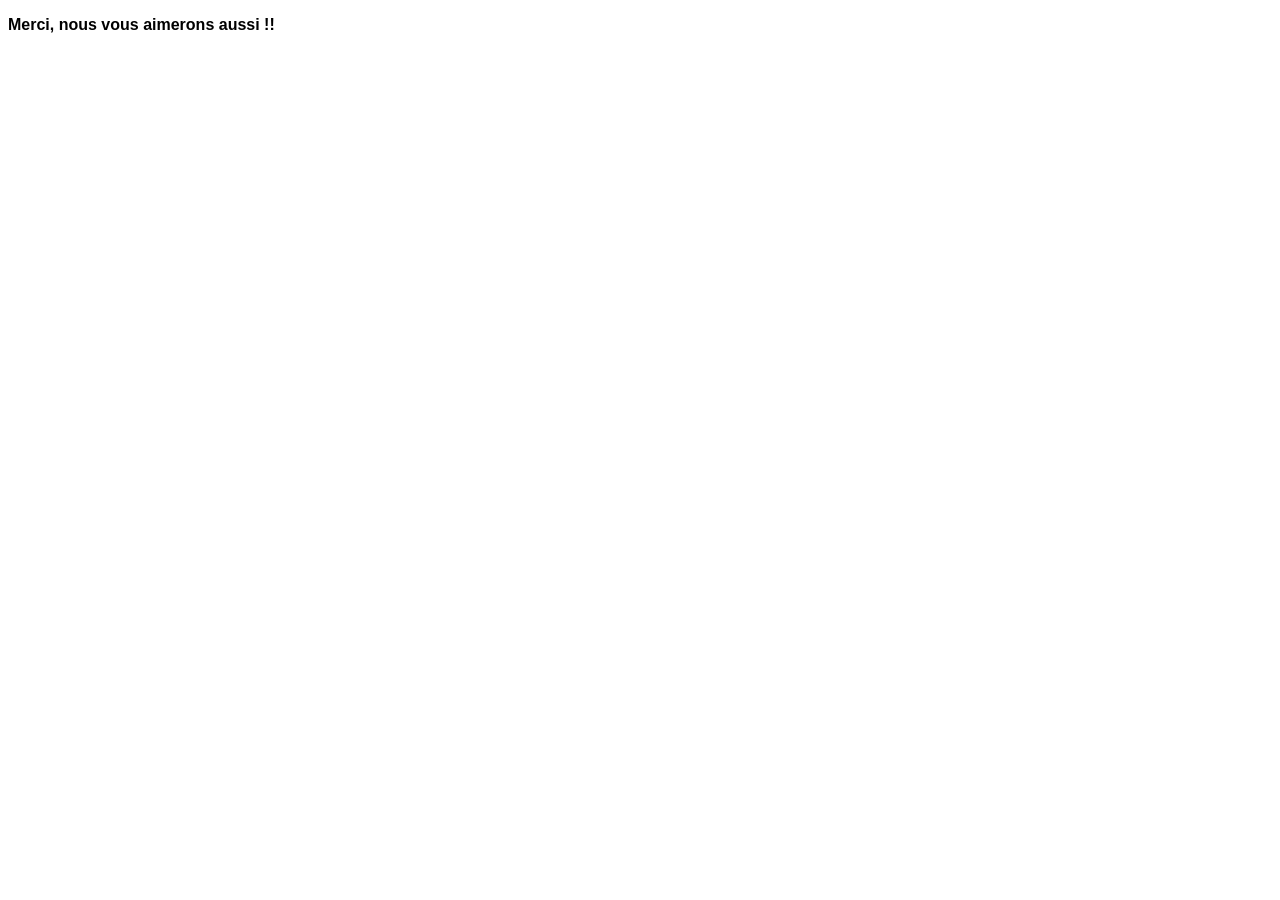
<file: jaime.html>
<!DOCTYPE html>
<html lang="en">
<head>
    <meta charset="UTF-8">
    <meta name="viewport" content="width=device-width, initial-scale=1.0">
    <title>Document</title>
    <link rel="stylesheet" href="sanae_aafaf.css">

</head>
<body>
   <p id="jaime"> Merci, nous vous aimerons aussi !!</p>
</body>
</html>
</file>
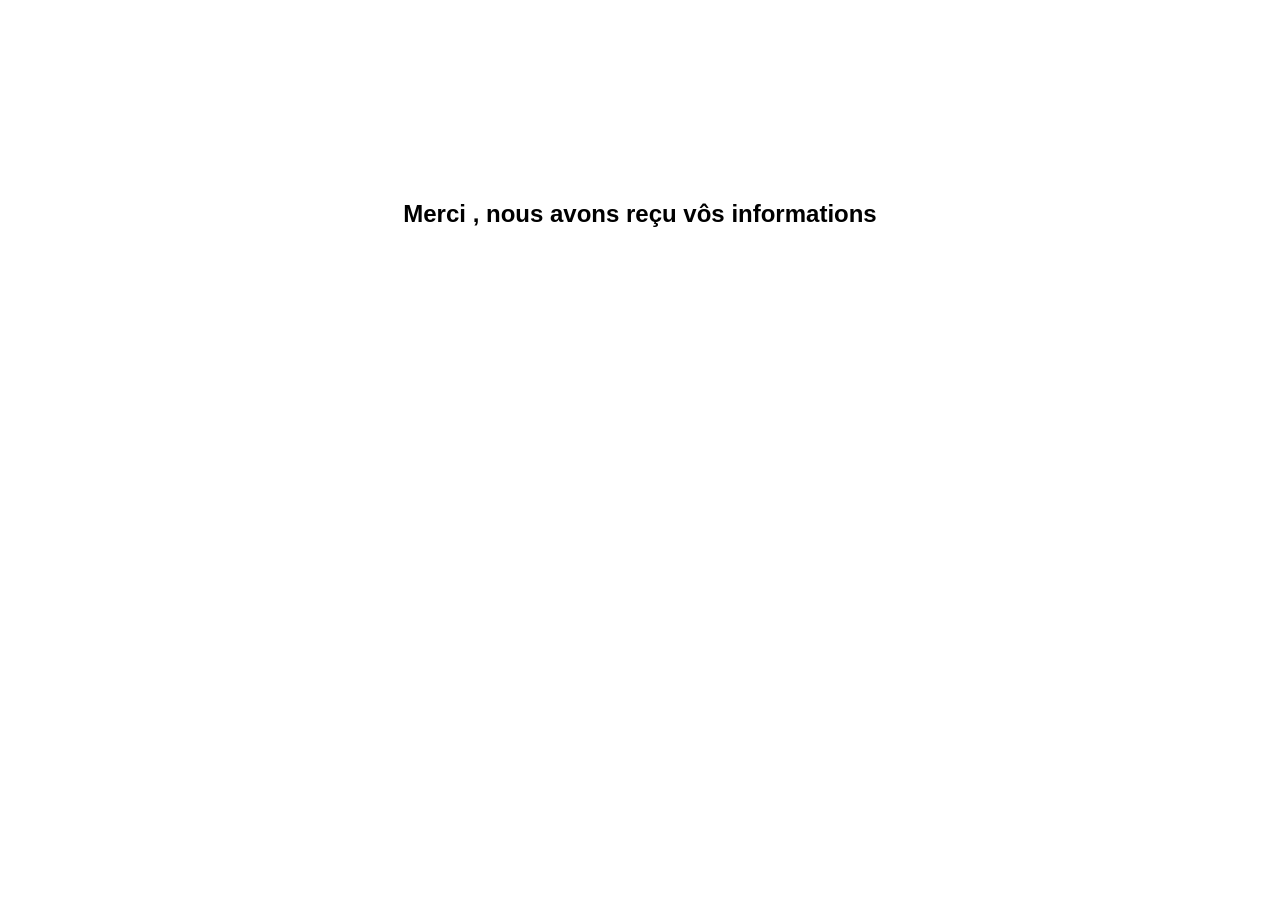
<file: merci.html>
<!DOCTYPE html>
<html lang="en">
<head>
    <meta charset="UTF-8">
    <meta name="viewport" content="width=device-width, initial-scale=1.0">
    <title>Document</title>
    <link rel="stylesheet" href="sanae_aafaf.css">
  <link rel="icon" href="img/sanae2024.png" type="image/png" >
  <link rel="stylesheet" href="https://cdnjs.cloudflare.com/ajax/libs/font-awesome/4.7.0/css/font-awesome.min.css">
  
</head>
<body>
    <h2 id="merci">Merci ,  nous avons reçu vôs informations</h2>
</body>
</html>
</file>
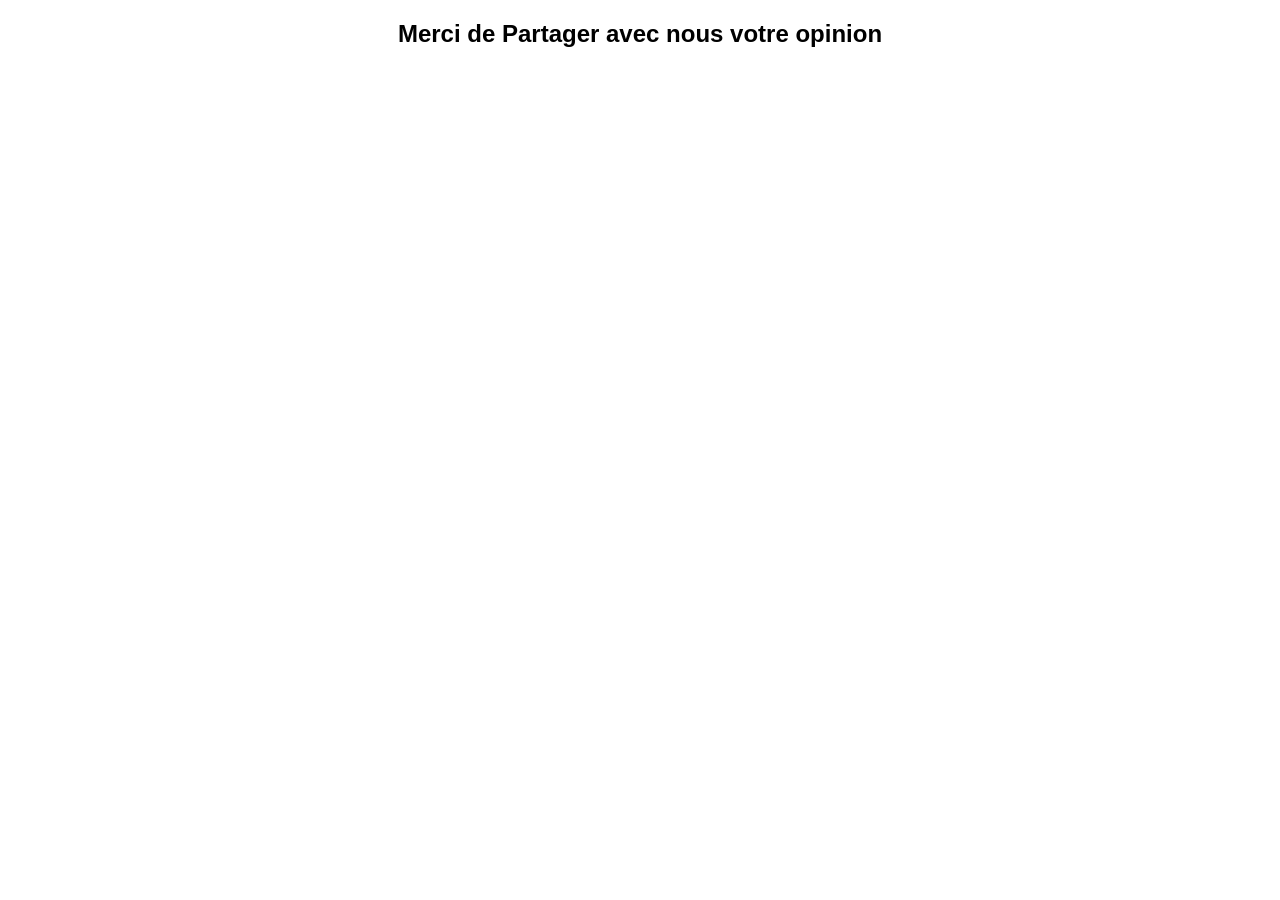
<file: merci2.html>
<!DOCTYPE html>
<html lang="en">
<head>
    <meta charset="UTF-8">
    <meta name="viewport" content="width=device-width, initial-scale=1.0">
    <title>Document</title>
    <link rel="stylesheet" href="sanae_aafaf.css">
  <link rel="icon" href="img/sanae2024.png" type="image/png" >
  <link rel="stylesheet" href="https://cdnjs.cloudflare.com/ajax/libs/font-awesome/4.7.0/css/font-awesome.min.css">
  
</head>
<body>
    <h2 id="merci2">Merci de Partager avec nous votre opinion</h2>
</body>
</html>
</file>
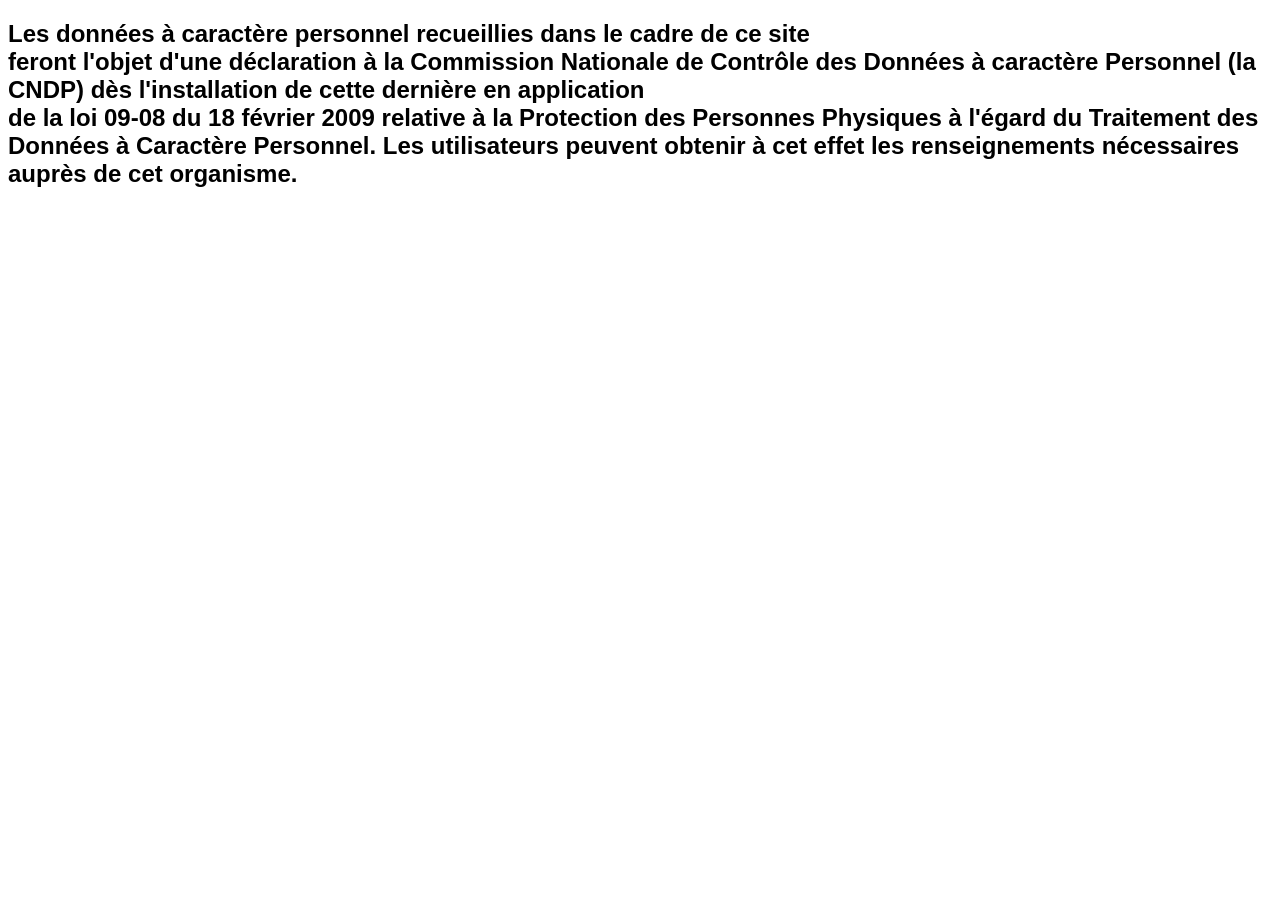
<file: securite.html>
<!DOCTYPE html>
<html lang="en">
<head>
    <meta charset="UTF-8">
    <meta name="viewport" content="width=device-width, initial-scale=1.0">
    <title>Document</title>
    <link rel="stylesheet" href="sanae_aafaf.css">
  <link rel="icon" href="img/sanae2024.png" type="image/png" >
  <link rel="stylesheet" href="https://cdnjs.cloudflare.com/ajax/libs/font-awesome/4.7.0/css/font-awesome.min.css">
  
</head>
<body>
  <h2 id="securite"> 
    Les données à caractère personnel recueillies dans le cadre de ce 
    site<br/> feront l'objet d'une déclaration à la Commission Nationale de Contrôle des Données
    à caractère Personnel (la CNDP) dès l'installation de cette dernière en application<br/>
    de la loi 09-08 du 18 février 2009 relative à la Protection 
    des Personnes Physiques à l'égard du Traitement des Données à Caractère Personnel.
    Les utilisateurs peuvent obtenir à cet effet les renseignements nécessaires auprès de cet organisme.
  </h2>
</body>
</html>
</file>
<file: sanae_aafaf.css>
img{
  margin-left:120px;
}
.decale{
  margin-left :950px;
  margin-top:100px;
}
p1{
  margin-right:85px;
  margin-bottom: 70px;
  color: rgb(196, 140, 0);
}
.search-container {
  display: flex;
  justify-content: center;
  background-color: #fff;
  border-radius: 25px;
  padding: 5px;
  box-shadow: 0px 4px 25px rgba(0, 0, 0, 0.1);
}
.search-input {
  border: none;
  outline: none;
  padding: 10px 15px;
  font-size: 16px;
  border-radius: 20px;
  width: 50px;
  transition: width 0.4s ease;
}
.search-input:focus {
  width: 150px;
}
.search-button { 
  color: white;
  border: none;
  padding: 10px 20px;
  border-radius: 20px;
  font-size: 16px;
  cursor: pointer;
  transition: background-color 0.3s ease;
}
#icone2{
  color: black;
}
.search-button:hover {
  background-color:#c9c2c2 ;
}

p5{
  margin-left: 30px;
}
h3{
font-size: 15px;
color: green;
margin-left: 10px;
margin-top: 20px;
}



.button {
 
  border-radius: 20px;
}

.button:hover {
  background-color: rgb(156, 156, 156); 
}
.input{
  border-radius: 20px;
}
#jaime{
  font-weight: bold;
  font-family: 'Trebuchet MS', 'Lucida Sans Unicode', 'Lucida Grande', 'Lucida Sans', Arial, sans-serif;

}
.decale{
  margin-left: 700px;
}
.center {
  text-align: center;
}

.heart{
color: white;
border: none;
margin-top: 10px;
margin-left: 20px;
}


.heart:hover{
  color: red;
}


.menu{
  border: none;
  border-radius: 10px;
  background-color: white;
  color: black;
 margin-right: 10px;
}
.menu:hover{
  color: white;
  background-color: black;
}

#icone{
  color: white;
  font-size: 20px;
  margin-top: 50px;
  margin-left: 50px;
}
#nmra{
  color: white;
  font-size: 20px ;
  margin-left:5px;
}
#button{
  border-radius: 15px;
  margin-left: 1160px;
  
}
body{
  font-family: 'Segoe UI', Tahoma, Geneva, Verdana, sans-serif;
}
#image{
  margin-right: 100px;
  border-radius: 20px;
}
.acheter{
  border-radius: 20px;
}
.paiment{
 font-size: 30px;
 color: green;
  position: relative;
  animation: deplacement 5s infinite linear;
}
@keyframes deplacement {
  0% {
    left: -200px; 
  }
  100% {
    left: 100%; 
  }
}
#merci{
  text-align: center;
  margin-top: 200px;
}
a:hover{
  color: goldenrod;
}
a{
  text-decoration: none;
}


#merci2{
  text-align: center;
}

.blanco{
  background-image: linear-gradient(to right , rgb(142, 117, 55) , rgb(222, 178, 66));
}

  td {
    padding: 10px 20px;
}
</file>
